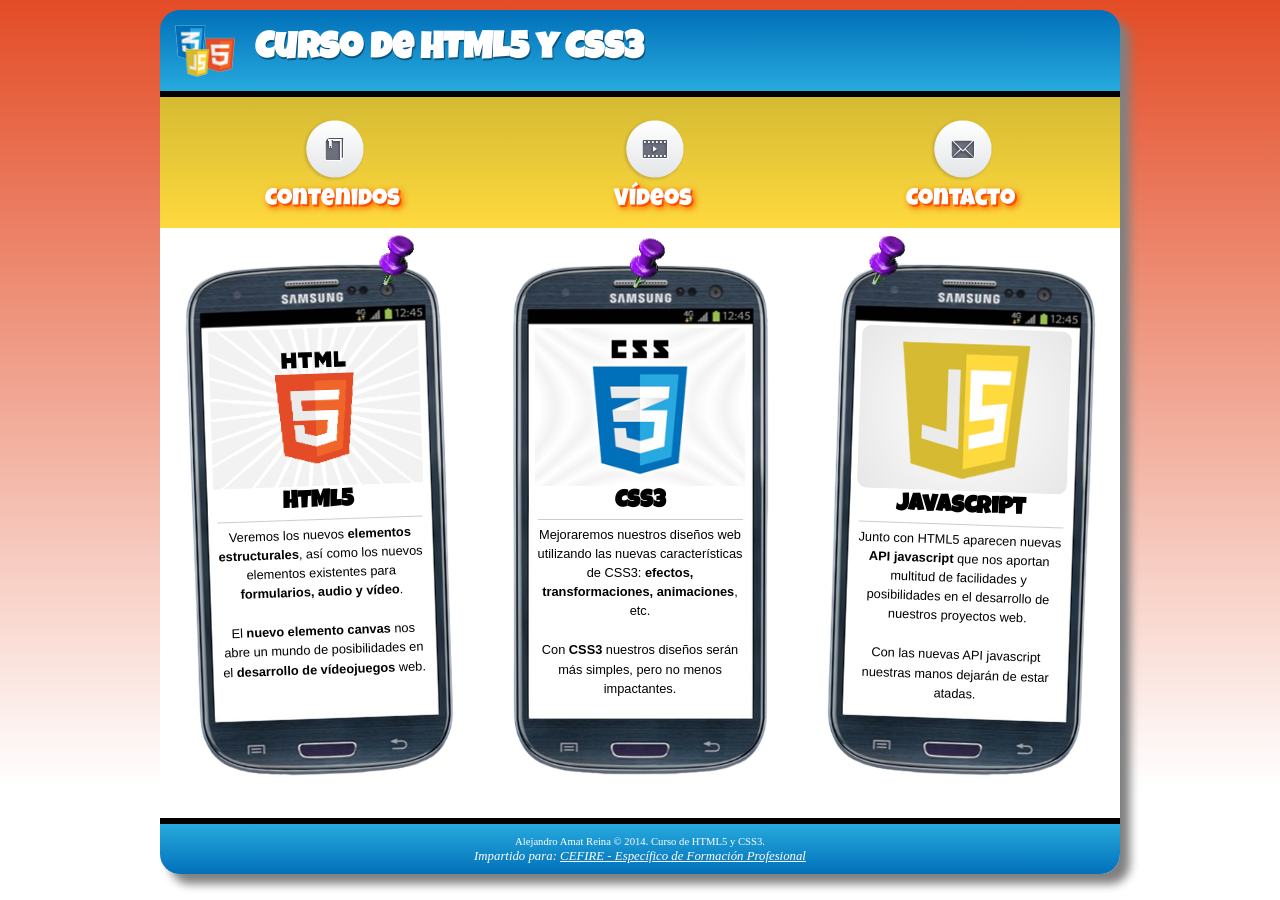
<file: index.html>
<!doctype html>
<html lang="es">

<head>
	<meta charset="utf-8">
	<title>Curso de HTML5 y CSS3</title>

	<link rel="stylesheet" href="css/styles.css">
	<link href="https://fonts.googleapis.com/css2?family=Luckiest+Guy&display=swap" rel="stylesheet">
</head>

<body>  

<div id="page">

	<header>
		<h1>
			<img src="imgs/logo.png" alt="Logo">
			Curso de HTML5 y CSS3
		</h1>
	</header>

	<nav>
		<ul>
			<li><a href="index.html">Contenidos</a></li>

			<li class="menu-videos">
				<a href="videos.html">Vídeos</a>
				<ul>
					<li><a href="serpiente.html">serpiente</a></li>
					<li><a href="videos.html">Video 2</a></li>
					<li><a href="videos.html">Video 3</a></li>
				</ul>
			</li>

			<li><a href="contacto.html">Contacto</a></li>
		</ul>
	</nav>

	<main>

		<article>
			<header>
				<div class="chincheta"></div>
			</header>

			<img src="imgs/html5.png" alt="HTML5">
			<h2>HTML5</h2>
			<p>
				Veremos los nuevos <strong>elementos estructurales</strong>, así como los nuevos
				elementos existentes para <strong>formularios, audio y vídeo</strong>.
			</p>
			<p>
				El <strong>nuevo elemento canvas</strong> nos abre un mundo de posibilidades en el
				<strong>desarrollo de vídeojuegos</strong> web.
			</p>
		</article>

		<article>
			<header>
				<div class="chincheta"></div>
			</header>

			<img src="imgs/CSS3.png" alt="CSS3">
			<h2>CSS3</h2>
			<p>
				Mejoraremos nuestros diseños web utilizando las nuevas características de CSS3:
				<strong>efectos, transformaciones, animaciones</strong>, etc.
			</p>
			<p>
				Con <strong>CSS3</strong> nuestros diseños serán más simples, pero no menos impactantes.
			</p>
		</article>

		<article>
			<header>
				<div class="chincheta"></div>
			</header>

			<img src="imgs/javascript.png" alt="Javascript">
			<h2>Javascript</h2>
			<p>
				Junto con HTML5 aparecen nuevas <strong>API javascript</strong> que nos aportan multitud
				de facilidades y posibilidades en el desarrollo de nuestros proyectos web.
			</p>
			<p>
				Con las nuevas API javascript nuestras manos dejarán de estar atadas.
			</p>
		</article>

	</main>

	<footer>
		<p>
			<small>Alejandro Amat Reina © 2014. Curso de HTML5 y CSS3.</small>
		</p>
		<address>
			Impartido para:
			<a href="http://cefire.edu.gva.es">CEFIRE - Específico de Formación Profesional</a>
		</address>
	</footer>

</div>
<script src="scripts/animacion.js"></script>

</body>
</html>
</file>
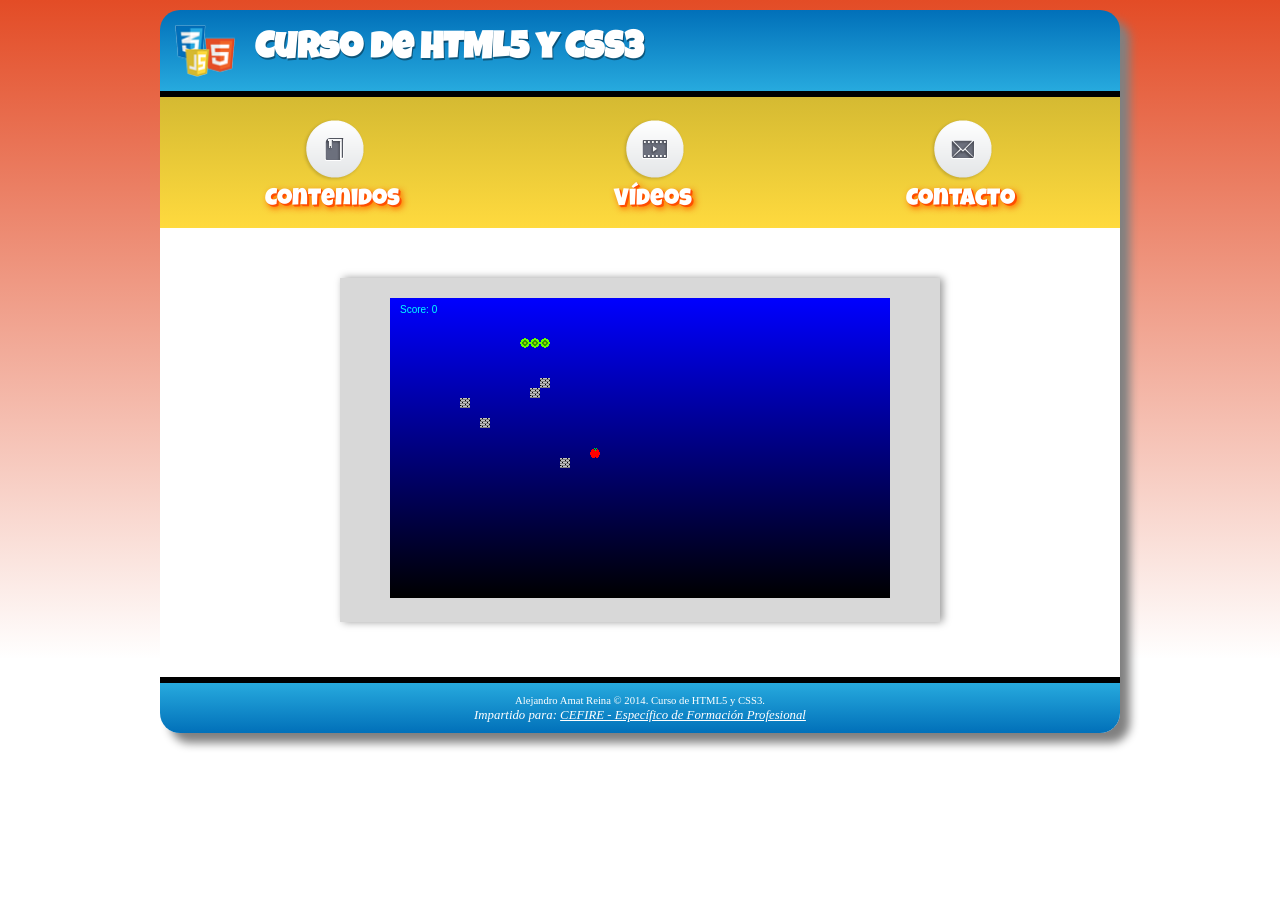
<file: serpiente.html>
<!doctype html>
<html lang="es">

<head>
    <meta charset="utf-8">
    <title>Serpiente - Curso HTML5  y  CSS3</title>

    <link rel="stylesheet" href="css/styles.css">
    <link rel="stylesheet" href="css/videojuego.css">
    <link href="https://fonts.googleapis.com/css2?family=Luckiest+Guy&display=swap" rel="stylesheet">
</head>

<body>
    <div id="page">

        <header>
            <h1>
                <img src="imgs/logo.png" alt="Logo">
                Curso de HTML5 y CSS3
            </h1>
        </header>

        <nav>
            <ul>
                <li><a href="index.html">Contenidos</a></li>

                <li class="menu-videos">
                    <a href="videos.html">Vídeos</a>
                    <ul>
                        <li><a href="serpiente.html">Serpiente</a></li>
                        <li><a href="videos.html">Vídeo 2</a></li>
                        <li><a href="videos.html">Vídeo 3</a></li>
                    </ul>
                </li>

                <li><a href="contacto.html">Contacto</a></li>
            </ul>
        </nav>

        <main>
            <div id="contenedorVideojuego">
                <canvas id="lienzo" width="500" height="300"></canvas>
            </div>
        </main>

        <footer>
            <p>
                <small>Alejandro Amat Reina © 2014. Curso de HTML5 y CSS3.</small>
            </p>

            <address>
                Impartido para:
                <a href="http://cefire.edu.gva.es">CEFIRE - Específico de Formación Profesional</a>
            </address>
        </footer>

    </div>
    <audio id="musicaFondo" src="sounds/chomp.m4a" loop></audio>
    <audio id="sonidoComida" src="sounds/chomp.ogg"></audio>
    <audio id="sonidoMuerte" src="sounds/dies.m4a"></audio>

    <script src="scripts/serpiente.js"></script>
</body>

</html>
</file>
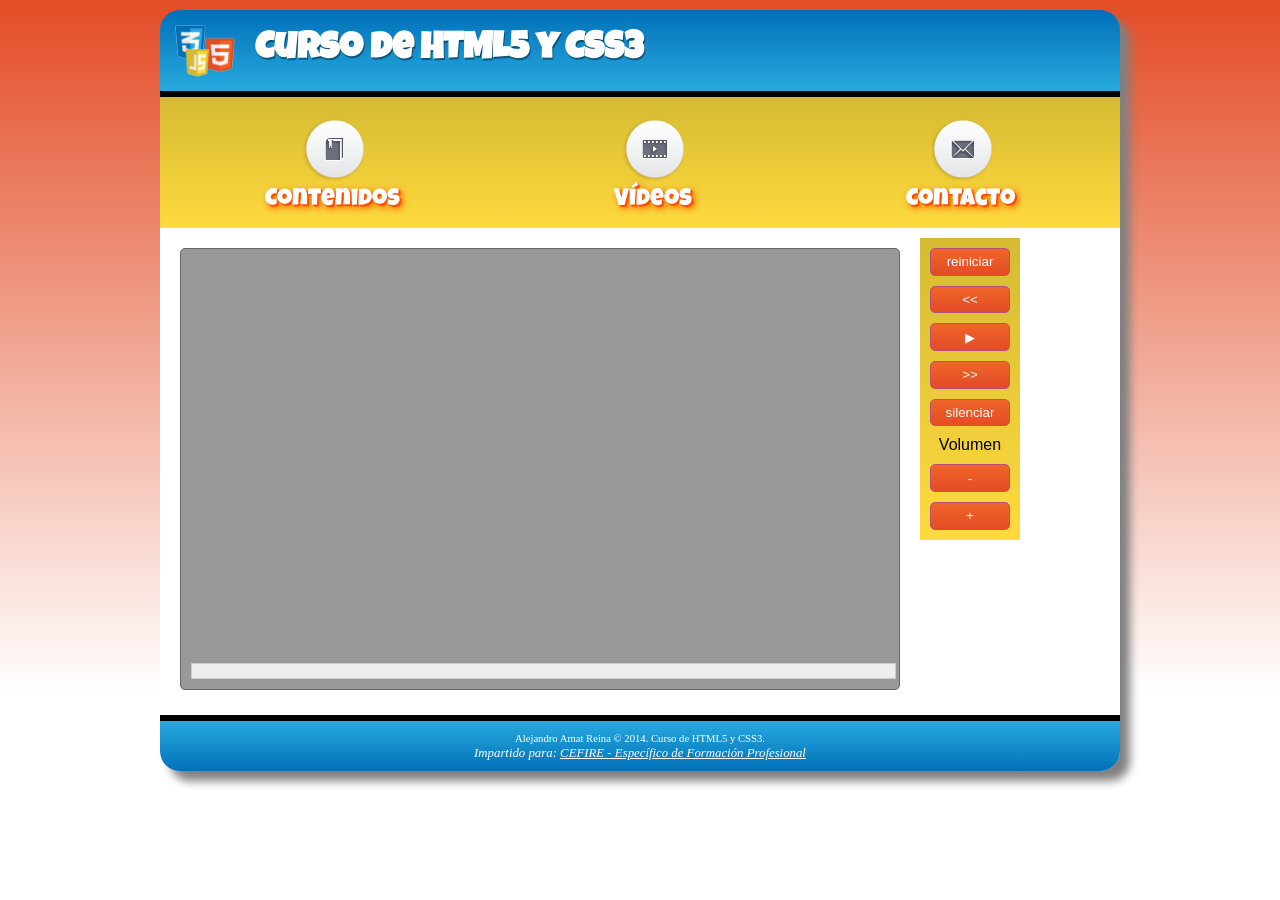
<file: videos.html>
<!doctype html>
<html lang="es">

<head>
	<meta charset="utf-8">
	<title>Vídeos</title>

	<link rel="stylesheet" href="css/styles.css">
	<link rel="stylesheet" href="css/reproductor.css">
	<link href="https://fonts.googleapis.com/css2?family=Luckiest+Guy&display=swap" rel="stylesheet">
</head>

<body>

	<div id="page">

		<header>
			<h1>
				<img src="imgs/logo.png" alt="Logo">
				Curso de HTML5 y CSS3
			</h1>
		</header>

		<nav>
			<ul>
				<li><a href="index.html">Contenidos</a></li>
		
				<li class="menu-videos">
					<a href="videos.html">Vídeos</a>
					<ul>
						<li><a href="serpiente.html">serpierte</a></li>
						<li><a href="videos.html">Videos2</a></li>
						<li><a href="videos.html">Videos3</a></li>
					</ul>
				</li>
		
				<li><a href="contacto.html">Contacto</a></li>
			</ul>
		</nav>

		<main>

			<!-- REPRODUCTOR -->
			<div id="reproductor">
				<video id="medio" width="710" height="400">
					<source src="media/trailer.mp4">
					<source src="media/trailer.ogg">
				</video>

				<div id="barra">
					<div id="progreso"></div>
				</div>
			</div>

			<!-- CONTROLES -->
			<nav>
				<input type="button" id="reiniciar" value="reiniciar">
				<input type="button" id="retrasar" value="<<">
				<input type="button" id="play" value="▶">
				<input type="button" id="adelantar" value=">>">

				<input type="button" id="silenciar" value="silenciar">

				<label>Volumen</label>

				<input type="button" id="menosVolumen" value="-">
				<input type="button" id="masVolumen" value="+">
			</nav>

		</main>

		<footer>
			<p>
				<small>Alejandro Amat Reina © 2014. Curso de HTML5 y CSS3.</small>
			</p>
			<address>
				Impartido para:
				<a href="http://cefire.edu.gva.es">CEFIRE - Específico de Formación Profesional</a>
			</address>
		</footer>

	</div>

	<script src="scripts/reproductor.js"></script>

</body>

</html>
</file>
<file: css/styles.css>
@font-face {
    font-family: 'LeagueGothic';
    src: url('../fonts/League_Gothic-webfont.ttf');
}

@font-face {
    font-family: 'Acknowledgement';
    src: url('../fonts/Acknowledgement-webfont.ttf');
}
* {
    margin: 0;
    padding: 0;
    box-sizing: border-box;
}

html {
    background-color: white;
}

body {
    margin: 0;
    padding-top: 10px;
    background: linear-gradient(to bottom,
            rgb(227, 76, 38) 0%,
            rgba(240, 101, 41, 0) 90%);
}

#page {
    width: 960px;
    margin: 0 auto;
    box-shadow: 10px 10px 10px gray;
    border-radius: 20px;
    overflow: visible;
}

header {
    background: linear-gradient(to bottom, #0170B9, #27AADE);
    border-bottom: 6px solid black;
    border-radius: 20px 20px 0 0;
}

header h1 {
    position: relative;
    color: white;
    font-family: 'Luckiest Guy', cursive;
    padding: 22px 0 22px 95px;
    font-size: 2.3em;
    text-shadow: 1px 2px 0px rgba(0, 0, 0, 0.4);
}

header h1 img {
    position: absolute;
    top: 15px;
    left: 15px;
    width: 60px;
}

nav {
    background: linear-gradient(to bottom,
            rgb(213, 186, 50),
            rgb(255, 218, 62));
    text-align: center;
    position: relative;
    z-index: 1000;
}

nav ul {
    list-style: none;
    padding: 16px 0;
}

nav li {
    display: inline-block;
    margin: 0 105px;
    padding-top: 75px;
    position: relative;
    vertical-align: top;
}

nav>ul>li:first-child {
    background: url("../imgs/book.png") no-repeat center 5px;
}

nav>ul>li:nth-child(2) {
    background: url("../imgs/film.png") no-repeat center 5px;
}

nav>ul>li:last-child {
    background: url("../imgs/mail.png") no-repeat center 5px;
}

nav a {
    font-family: 'Luckiest Guy', cursive;
    color: white;
    text-decoration: none;
    font-size: 1.5em;
    text-shadow:
        1px 1px 0px #ff4400a8,
        1px 1px 0px #ff5e00c5,
        2px 2px 0px #ff4400d5,
        3px 3px 5px #ff8c00da,
        3px 3px 7px #ff4400bd;

    transition: all 0.3s;
}

nav a:hover {
    color: white;
    text-shadow:
        1px 1px 0px #ff8c00,
        2px 2px 0px #ff8c00,
        4px 4px 20px #ffa500,
        4px 4px 25px #ff4500;
}

nav a:hover {
    color: white;
    text-shadow:
        1px 1px 0px #ff8c00,
        2px 2px 0px #ff8c00,
        4px 4px 20px #ffa500,
        4px 4px 25px #ff4500;
}

nav li ul {
    display: none;
    position: absolute;
    top: 100%;
    left: 50%;
    transform: translateX(-50%);
    padding: 0;
    list-style: none;
    min-width: 120px;
    text-align: center;
}

nav li:hover ul {
    display: block;
}

/* items submenu */
nav li ul li {
    display: block;
    padding: 6px 8px;
    margin: 0;
    font-size: 1.3em;
    background-color: #e34c26;
    
}


nav li ul li a {
    display: block;
    padding: 10px;
    font-family: 'Luckiest Guy', cursive;
    color: white;
    text-decoration: none;
    font-size: 1.2em;
    text-transform: uppercase;

    text-shadow:
        1px 1px 0px #ff4500,
        2px 2px 0px #ff4500,
        3px 3px 0px #ff4500,
        4px 4px 8px #ff8c00,
        4px 4px 12px #ff4500;

    transition: all 0.3s;
}

nav li ul li:nth-child(odd) {
    background-color: #f06529;
}

nav li ul li:hover {
    background-color: #ff7e42;
}

nav li ul li:first-child:before {
    content: "";
    position: absolute;
    top: -10px;
    left: 20px;
    border-left: 10px solid transparent;
    border-right: 10px solid transparent;
    border-bottom: 10px solid #e34c26;
}

main {
    background-color: white;
    padding-bottom: 5px;
    overflow: hidden;
    font-family: Arial, "Helvetica Neue", Helvetica, sans-serif;
}

article {
    float: left;
    width: 260px;
    height: 550px;
    margin: 35px 30px 0px 30px;
    background: url("../imgs/movil.png") no-repeat center top;
    background-size: contain;
    text-align: center;
    position: relative;
}

article header {
    position: relative;
}

.chincheta {
    position: absolute;
    width: 40px;
    height: 49px;
    top: 0;
    transform: translateY(-50%);
    background: url("../imgs/chincheta.png") no-repeat;
    z-index: 10;
}

article:nth-child(1) .chincheta {
    left: 199px;
}

article:nth-child(2) .chincheta {
    left: 120px;
}

article:nth-child(3) .chincheta {
    left: 30px;
}

article:nth-child(1) {
    transform: rotate(-3deg);
}

article:nth-child(3) {
    transform: rotate(3deg);
}

article header {
    background: none;
    border: none;
}

article img {
    width: 210px;
    margin-top: 65px;
}

article p {
    width: 205px;
    margin: 20px auto;
    font-size: 0.8em;
    line-height: 1.5em;
}

article h2 {
    font-family: 'Luckiest Guy', cursive;}

article p:first-of-type {
    border-top: 1px solid #ccc;
    margin-top: 5px;
    padding-top: 5px;
}

article img[src*="javascript"] {
    background: radial-gradient(circle at center,
            #ffffff 0%,
            #cecece 200%);
    padding: 10px;
    border-radius: 10px;
}

footer {
    clear: both;
    background: linear-gradient(to top, #0170B9, #27AADE);
    border-top: 6px solid black;
    border-radius: 0 0 20px 20px;
    text-align: center;
    color: white;
    padding: 10px;
    font-size: 0.8em;
}

footer a {
    color: white;
}

article {
    position: relative;
}

/* Ejercicio 4: Clases de Animación */
@keyframes mueveChincheta1 { from { left: 0px; } to { left: 199px; } }
@keyframes mueveChincheta2 { from { left: 0px; } to { left: 120px; } }
@keyframes mueveChincheta3 { from { left: 0px; } to { left: 30px; } }
@keyframes animArticle1 { from { transform: rotate(0deg); } to { transform: rotate(-2deg); } }
@keyframes animArticle3 { from { transform: rotate(0deg); } to { transform: rotate(2deg); } }

.chincheta1 { position: absolute; left: 0px; animation: mueveChincheta1 1s forwards; }
.chincheta2 { position: absolute; left: 0px; animation: mueveChincheta2 1s forwards; }
.chincheta3 { position: absolute; left: 0px; animation: mueveChincheta3 1s forwards; }
.article1 { transform-origin: center; animation: animArticle1 0.5s forwards; }
.article3 { transform-origin: center; animation: animArticle3 0.5s forwards; }

@keyframes rotarLogo {
    0% { transform: rotateY(0deg); }
    50% { transform: rotateY(180deg); }
    100% { transform: rotateY(0deg); }
}

header h1 img {
    animation: rotarLogo 5s infinite linear;
    -webkit-animation: rotarLogo 5s infinite linear;
}

@-webkit-keyframes rotarLogo {
    0% {
        -webkit-transform: rotateY(0deg);
    }

    50% {
        -webkit-transform: rotateY(180deg);
    }

    100% {
        -webkit-transform: rotateY(0deg);
    }
}

@-moz-keyframes rotarLogo {
    0% {
        -moz-transform: rotateY(0deg);
    }

    50% {
        -moz-transform: rotateY(180deg);
    }

    100% {
        -moz-transform: rotateY(0deg);
    }
}

@-o-keyframes rotarLogo {
    0% {
        -o-transform: rotateY(0deg);
    }

    50% {
        -o-transform: rotateY(180deg);
    }

    100% {
        -o-transform: rotateY(0deg);
    }
}

header img {
    animation: rotarLogo 5s infinite linear;
    -webkit-animation: rotarLogo 5s infinite linear;
    -moz-animation: rotarLogo 5s infinite linear;
    -o-animation: rotarLogo 5s infinite linear;
}
</file>
<file: css/videojuego.css>
main {
    text-align: center;
}

#contenedorVideojuego {
    display: inline-block;
    margin: 50px;
    width: 600px;
    padding: 20px 50px;
    background: rgba(200, 200, 200, 0.7);
    text-align: center;
    -webkit-box-shadow: 3px 0px 8px rgba(0, 0, 0, 0.4);
    -moz-box-shadow: 3px 0px 8px rgba(0, 0, 0, 0.4);
    -o-box-shadow: 3px 0px 8px rgba(0, 0, 0, 0.4);
    box-shadow: 3px 0px 8px rgba(0, 0, 0, 0.4);
}
/* =========================
   EJERCICIO 3 - LOGO ROTANDO
   ========================= */

@keyframes rotarLogo {
    0% {
        transform: rotateY(0deg);
    }

    50% {
        transform: rotateY(180deg);
    }

    100% {
        transform: rotateY(0deg);
    }
}

@-webkit-keyframes rotarLogo {
    0% {
        -webkit-transform: rotateY(0deg);
    }

    50% {
        -webkit-transform: rotateY(180deg);
    }

    100% {
        -webkit-transform: rotateY(0deg);
    }
}

@-moz-keyframes rotarLogo {
    0% {
        -moz-transform: rotateY(0deg);
    }

    50% {
        -moz-transform: rotateY(180deg);
    }

    100% {
        -moz-transform: rotateY(0deg);
    }
}

@-o-keyframes rotarLogo {
    0% {
        -o-transform: rotateY(0deg);
    }

    50% {
        -o-transform: rotateY(180deg);
    }

    100% {
        -o-transform: rotateY(0deg);
    }
}

/* aplica al logo */
header img {
    animation: rotarLogo 5s infinite linear;
    -webkit-animation: rotarLogo 5s infinite linear;
    -moz-animation: rotarLogo 5s infinite linear;
    -o-animation: rotarLogo 5s infinite linear;
}
</file>
<file: css/reproductor.css>
#reproductor {
    float: left;
    width: 720px;
    margin: 20px;
    padding: 5px;
    background: #999999;
    border: 1px solid #666666;
    -moz-border-radius: 5px;
    -webkit-border-radius: 5px;
    -o-border-radius: 5px;
    border-radius: 5px;
}

main nav {
    float: left;
    margin: 10px auto;
    width: 100px;
}

main nav label {
    margin: 10px;
}

input[type="button"] {
    width: 80px;
    margin: 10px;
    display: block;
    background: -webkit-linear-gradient(top, #f06529, #e34c26);
    background: -moz-linear-gradient(top, #f06529, #e34c26);
    background: -o-linear-gradient(top, #f06529, #e34c26);
    background: linear-gradient(to bottom, #f06529, #e34c26);

    border: 1px solid rgb(180, 80, 121);
    -moz-border-radius: 5px;
    -webkit-border-radius: 5px;
    -o-border-radius: 5px;
    border-radius: 5px;
    padding: .4em;
    color: white;
    text-decoration: none;
}

input[type="button"]:hover {
    background: -webkit-linear-gradient(top, #ff6529, #f34c26);
    background: -moz-linear-gradient(top, #ff6529, #f34c26);
    background: -o-linear-gradient(top, #ff6529, #f34c26);
    background: linear-gradient(to bottom, #ff6529, #f34c26);
}

#barra {

    width: 705px;
    margin: 5px;
    height: 16px;
    padding: 2px;
    border: 1px solid #CCCCCC;
    background: #EEEEEE;
}

#progreso {
    position: absolute;
    width: 0;
    height: 16px;
    background: rgba(0, 0, 150, .2);
}

/* =========================
   EJERCICIO 3 - LOGO ROTANDO
   ========================= */

@keyframes rotarLogo {
    0% {
        transform: rotateY(0deg);
    }

    50% {
        transform: rotateY(180deg);
    }

    100% {
        transform: rotateY(0deg);
    }
}

@-webkit-keyframes rotarLogo {
    0% {
        -webkit-transform: rotateY(0deg);
    }

    50% {
        -webkit-transform: rotateY(180deg);
    }

    100% {
        -webkit-transform: rotateY(0deg);
    }
}

@-moz-keyframes rotarLogo {
    0% {
        -moz-transform: rotateY(0deg);
    }

    50% {
        -moz-transform: rotateY(180deg);
    }

    100% {
        -moz-transform: rotateY(0deg);
    }
}

@-o-keyframes rotarLogo {
    0% {
        -o-transform: rotateY(0deg);
    }

    50% {
        -o-transform: rotateY(180deg);
    }

    100% {
        -o-transform: rotateY(0deg);
    }
}
/* aplica al logo */
header img {
    animation: rotarLogo 5s infinite linear;
    -webkit-animation: rotarLogo 5s infinite linear;
    -moz-animation: rotarLogo 5s infinite linear;
    -o-animation: rotarLogo 5s infinite linear;
}
</file>
